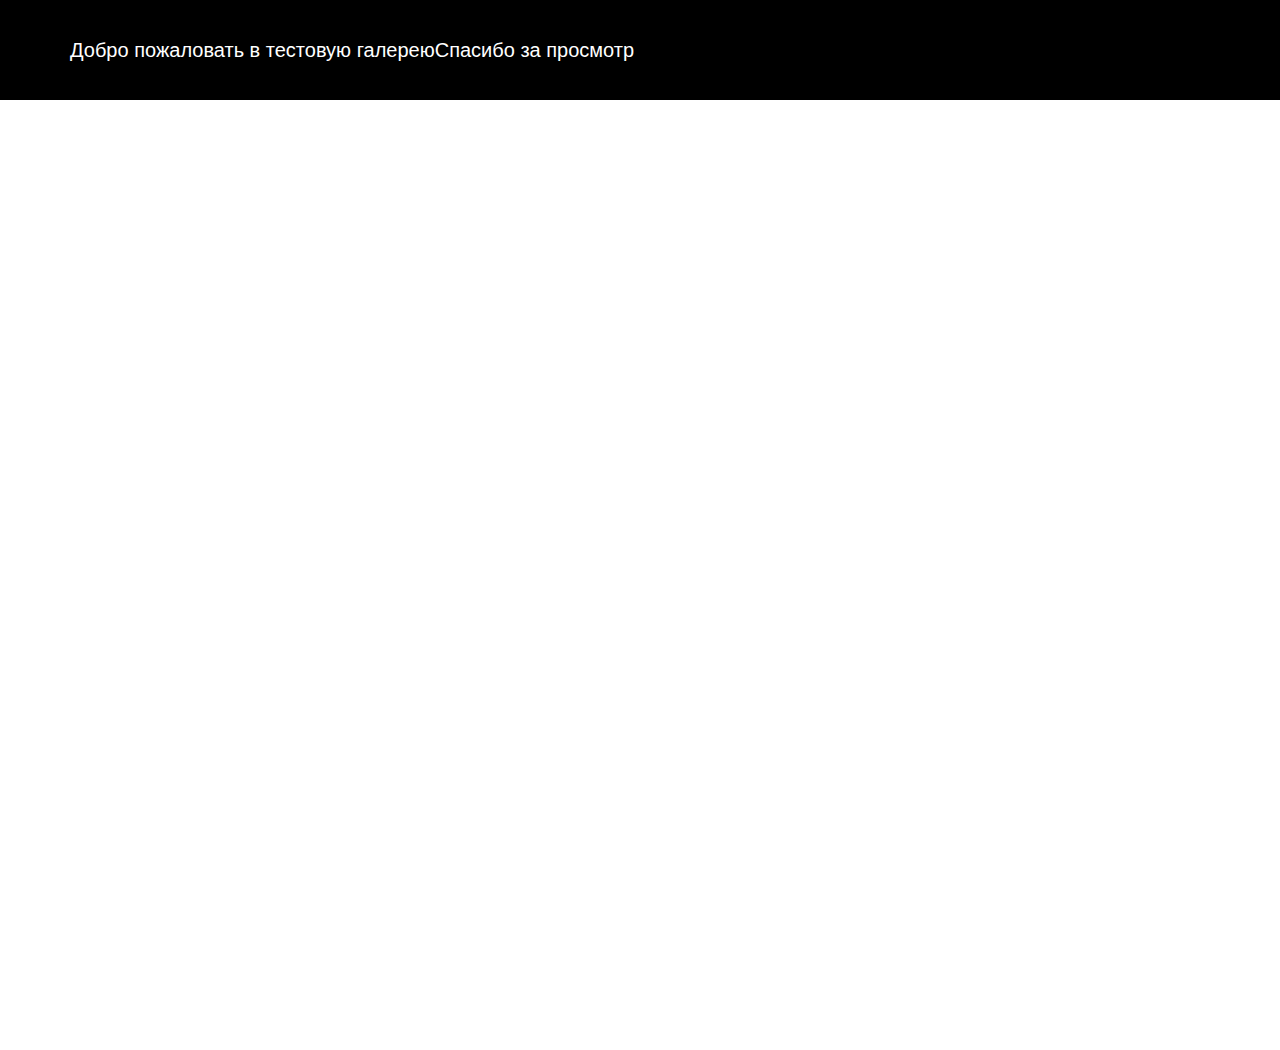
<file: index.html>
<!doctype html>
<html lang="en">
<head>
    <meta charset="UTF-8">
    <meta name="viewport"
          content="width=device-width, user-scalable=no, initial-scale=1.0, maximum-scale=1.0, minimum-scale=1.0">
    <meta http-equiv="X-UA-Compatible" content="ie=edge">
    <title>Document</title>
    <link rel="stylesheet" href="https://use.fontawesome.com/releases/v5.15.3/css/all.css" integrity="sha384-SZXxX4whJ79/gErwcOYf+zWLeJdY/qpuqC4cAa9rOGUstPomtqpuNWT9wdPEn2fk" crossorigin="anonymous">
    <link rel="stylesheet" href="css/style.css">

</head>
<body>
<header class="header">
    <div class="header__box box">
        <div class="header__navbar"><p class="header__navbar_text">Добро пожаловать в тестовую галерею</p>
            <p class="header__navbar_text">Спасибо за просмотр</p></div>
    </div>
</header>

<section class="photo-gallery box" id="photo__id">

</section>
<div class="modal__container"></div>

<script src="./js/gallery.js"></script>
</body>

</html>
</file>
<file: css/style.css>
* {
    margin: 0;
    padding: 0;
}
 .box   {
     padding-left: calc(50% - 570px);
     padding-right: calc(50% - 570px);
 }
 .header{

     background-color: black;
     height: 100px;
     display: flex;
     align-items: center;
     justify-content: space-between;
 }

.header__navbar{
width: 100%;
    display: flex;
    justify-content: space-between;


}
.header__navbar_text,.photo__text{
    font-family: sans-serif;
    font-size: 20px;
    line-height: 24px;
    color:white
}
.header__heading{
    font-family: Arial, serif;
    font-style: normal;
    font-weight: 900;
    font-size: 48px;
    line-height: 58px;
}
.photo-gallery{
    margin-top: 50px;
    display: flex;
    flex-wrap: wrap;
    justify-content: space-between;
}
.photo{
    width: 350px;
    height: 350px;
    display: flex;
    flex-direction: column;
    align-items: center;
    justify-content: center;
    margin-bottom: 30px;
    box-shadow:  0 0 10px rgba(0,0,0,0.5);
}
.photo__image{
    margin: 0;
    width: 330px;
    height: 330px;
}
 .wrap {
     display: flex;
     width: 100%;
     height: 100%;
     position: fixed;
     left: 0; top: 0; right: 0; bottom: 0;
     justify-content: center;
     align-items: center;
 }
.modal__container{


    width: 100vw;
   height:100vh;

}
.modal{
    left: 50%;
    top: 50%;
    transform: translate(-50%, -50%);
    background: rgba(0, 0, 0, 0.8);
    display: flex;
    justify-content: center;
    align-items: center;
    width: 100%;
    height: 100%;
    position: absolute;
    z-index: 3;
}
.modal__item{
    background-color: white;
}
.fa-heart{
font-size: 40px;
    color: black;
}

 /*.fa-heart{*/
 /*    color: red;*/

 /*}*/
.invisible{
    display:none
}
.likes-it{
    cursor: pointer;
width: 40px;
height: 40px}

.modal__input{
    border: 1px solid black;
    border-radius: 10px;
    margin: 20px 0 10px 30px;
    width: 350px;
    height: 30px;
    padding-left: 20px;
    padding-right: 20px;
    box-sizing: border-box;
}
 .modal__button{
     margin:0 0 20px 30px;
     display: flex;
     align-items: center;
     justify-content: center;
     width: 200px;
     height: 50px;
     background-color: lightcoral;
     border-radius: 10px;
     border:none;
     transition: 0.4s;
     width: 180px;
     font-family: sans-serif;
     font-size: 16px;
     line-height: 20px;
     color:white;
     cursor: pointer;

 }
 .modal__button:hover{
     background-color: red;
 }
 .modal__elements{
     display: flex;
     align-items: center;
     justify-content: space-around;
 }
 .comment__item{
     margin-left: 50px;
     display: flex;
     align-items: center;
     width: 300px;
     height: 40px;
     background-color: white;
 }
</file>
